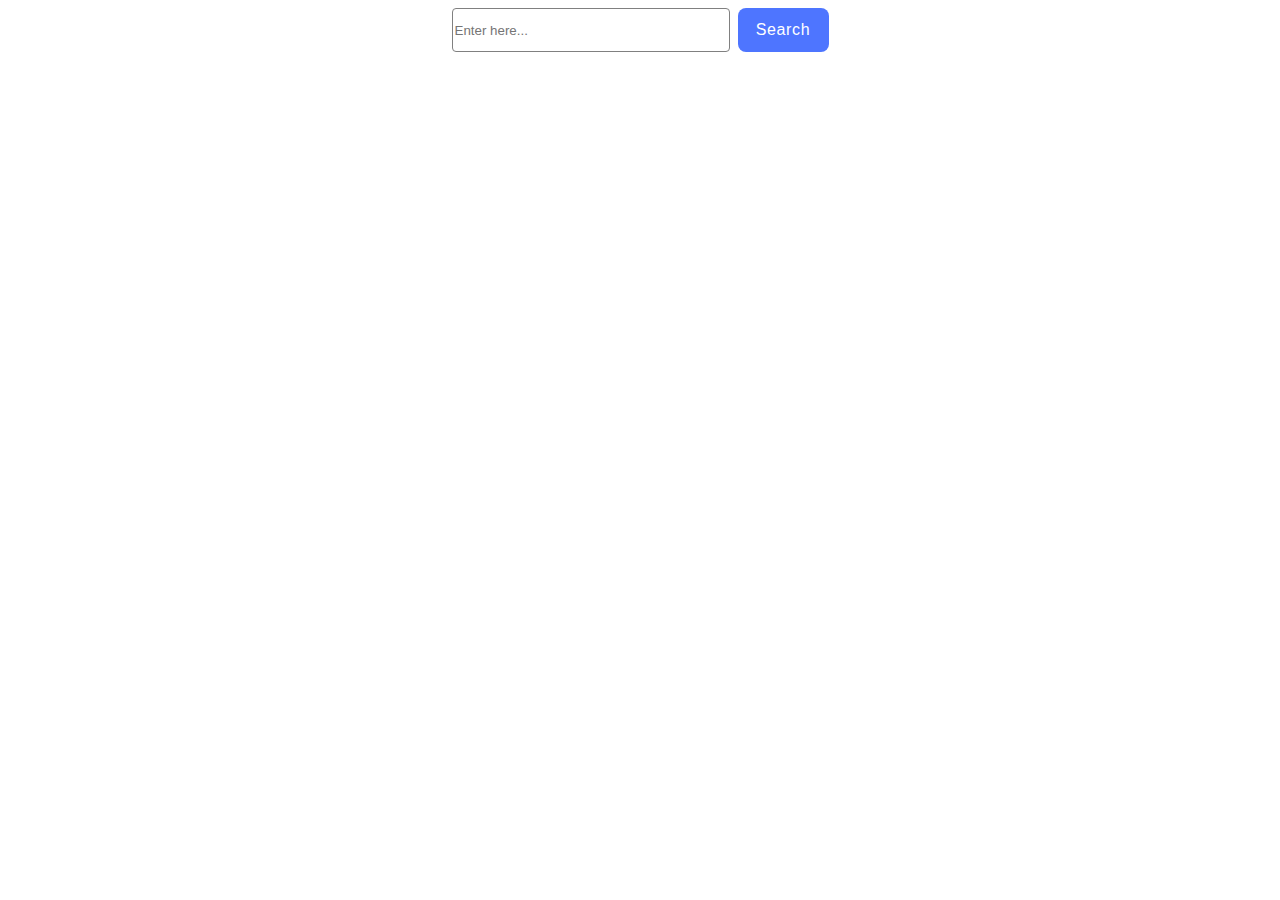
<file: src/index.html>
<!DOCTYPE html>
<html lang="en">
  <head>
    <meta charset="UTF-8" />
    <link rel="icon" type="image/svg+xml" href="/favicon.svg" />
    <meta name="viewport" content="width=device-width, initial-scale=1.0" />
    <title>Vanilla App Template</title>
    <link rel="stylesheet" href="./css/styles.css" />
  </head>
  <body>
    <form class="form">
      <input type="text" id="pictures" placeholder="Enter here..." />
      <button type="submit">Search</button>
    </form>

    <ul class="gallery"></ul>
    <span class="loader hide"></span>
    <script type="module" src="./main.js"></script>
    <!-- <script type="module" src="./js/pixabay-api.js"></script>
    <script type="module" src="./js/render-functions.js"></script> -->
  </body>
</html>
</file>
<file: src/css/styles.css>
/**
  |============================
  | include css partials with
  | default @import url()
  |============================
*/
@import url('./reset.css');

.form{
  display: flex;
  justify-content: center;
  gap: 8px;
}


#pictures{
  border: 1px solid #808080;
    border-radius: 4px;
    width: 272px;
    height: 40px;
}

button{
  border-radius: 8px;
    padding: 8px 16px;
    width: 91px;
   

    border: none;
    background-color: #4e75ff;

    font-family: "Montserrat", sans-serif;
      font-weight: 500;
      font-size: 16px;
      line-height: 1.5;
      letter-spacing: 0.04em;
      color: #fff;
}

.gallery{
  display: flex;
  flex-wrap: wrap;
  gap: 24px;
  list-style-type: none;
    margin-top: 40px;
    justify-content: center;
}

li {
  display: flex;
  flex-direction: column;
  width: 320px;
  border: 1px solid black;
}

.info{
  display: flex;
  flex-direction: row;
  gap: 28px;
 align-items: center;
 border-top: 1px solid black;
}

img{
height: 200px;
width: 320px;
}



.field{
  display: flex;
    flex-direction: column;
    align-items: center;
    justify-content: center;
}

.loader {
  width: 48px;
  height: 48px;
  border-radius: 50%;
  display: inline-block;
  position: relative;
  top: 50%;
  left:50%;
  border: 3px solid;
  border-color: black black transparent transparent;
  box-sizing: border-box;
  animation: rotation 1s linear infinite;
}

.loader::after,
.loader::before {
  content: '';
  box-sizing: border-box;
  position: absolute;
  left: 0;
  right: 0;
  top: 0;
  bottom: 0;
  margin: auto;
  border: 3px solid;
  border-color: transparent transparent #FF3D00 #FF3D00;
  width: 40px;
  height: 40px;
  border-radius: 50%;
  box-sizing: border-box;
  animation: rotationBack 0.5s linear infinite;
  transform-origin: center center;
  transition: opacity 0.75s, visibility 0,75s;
}

.loader::before {
  width: 32px;
  height: 32px;
  border-color: #FFF #FFF transparent transparent;
  animation: rotation 1.5s linear infinite;
}

@keyframes rotation {
  0% {
    transform: rotate(0deg);
  }

  100% {
    transform: rotate(360deg);
  }
}

@keyframes rotationBack {
  0% {
    transform: rotate(0deg);
  }

  100% {
    transform: rotate(-360deg);
  }
}

.hide{
  display: none;
}
</file>
